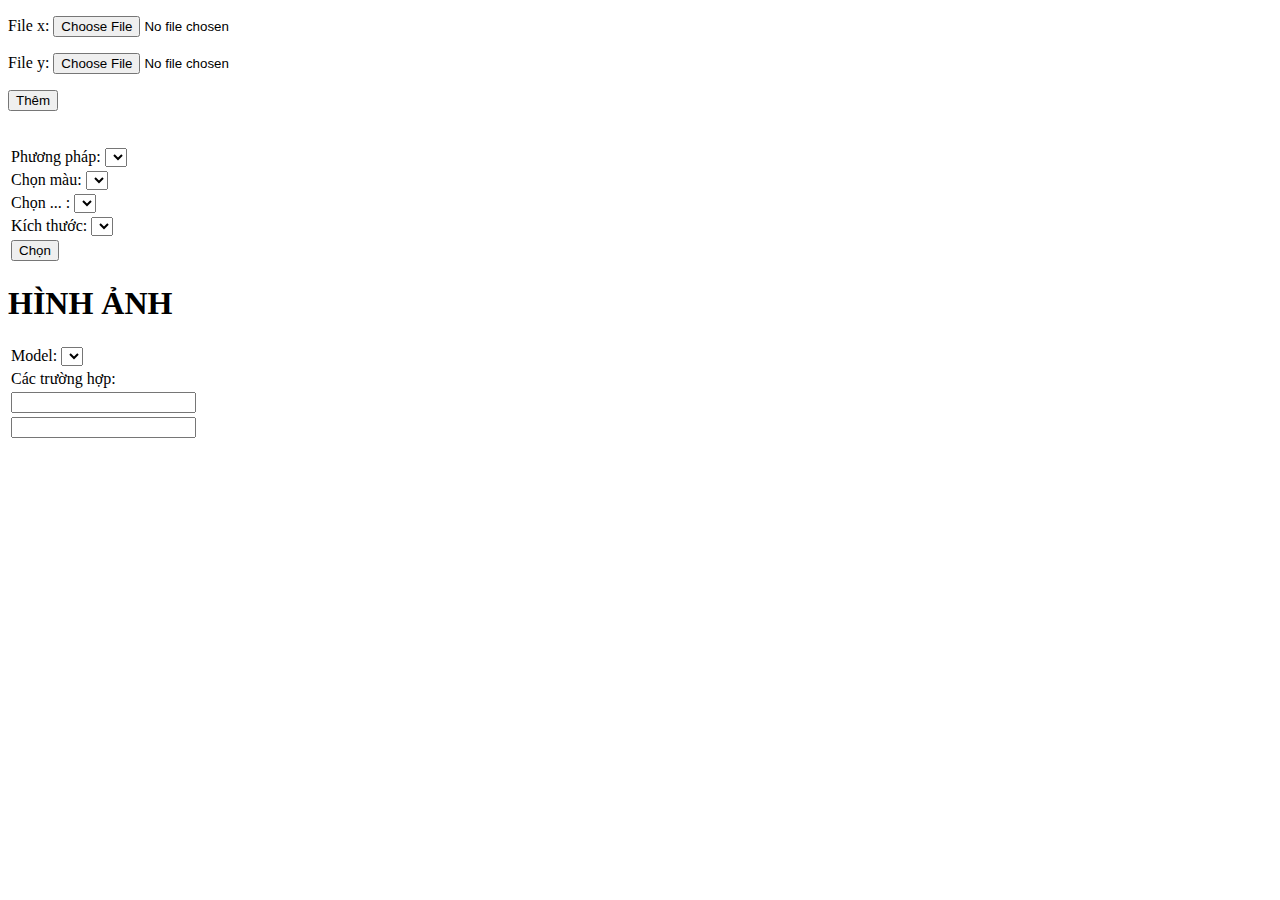
<file: index1.html>
<!DOCTYPE html PUBLIC "-//W3C//DTD XHTML 1.0 Transitional//EN" "http://www.w3.org/TR/xhtml1/DTD/xhtml1-transitional.dtd">
<html xmlns="http://www.w3.org/1999/xhtml">
<head>
<meta http-equiv="Content-Type" content="text/html; charset=utf-8" />
<title>Untitled Document</title>
</head>

<body>
<form id="form1" name="form1" method="post" action="">
  <p><label title="Choose a Local File to Upload and Validate" for="uploaded_file">File x:</label>
    <input type="file" id="uploaded_file" name="uploaded_file" size="30" /></p>        
   <p><label title="Choose a Local File to Upload and Validate" for="uploaded_file">File y:</label>
    <input type="file" id="uploaded_file" name="uploaded_file" size="30" /></p>
    <p><input type="submit" title="Submit for validation" value="Thêm" /></p></br>

  <table>
  <tr>
  <td>
  Phương pháp: 
      
      <select >
      </select></td>
      </tr>
      <tr>
     <td>
  Chọn màu: 
 
      <select >
      </select></td>
      </tr>
      <tr>
     <td>
  Chọn ... : 
 
      <select >
      </select></td>
      </tr>
      <tr>
     <td>
  Kích thước:
 
      <select >
      </select></td>
      </tr>
      <tr>
      <td><input type="submit" title="Submit for validation" value="Chọn" /></td>
      </tr>
      </table>
      <h1> HÌNH ẢNH </h1>
      <table>
  <tr>
  <td>
  Model:
      
      <select >
      </select></td>
      </tr>
      <tr>
      <td>Các trường hợp:</td>
      </tr>
      <tr>
      <td><input name="" type="text" /></td>
      </tr>
      <tr>
      <td><input name="" type="text" /></td>
      </tr>
      </table>
</form>
</body>
</html>
</file>
